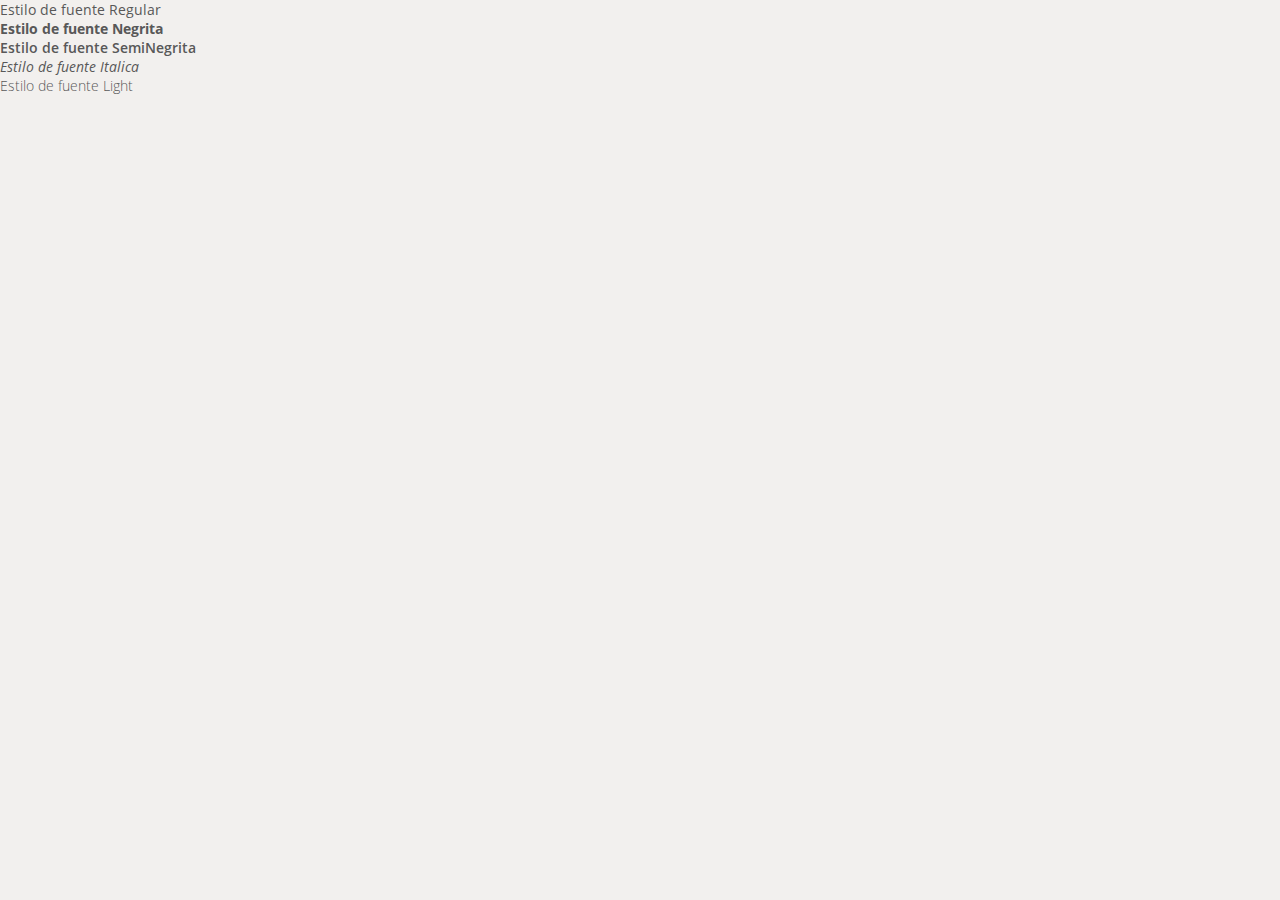
<file: test-font.html>
<!doctype html>
<html lang="en">
<head>
    <meta charset="UTF-8">
    <meta name="viewport"
          content="width=device-width, user-scalable=no, initial-scale=1.0, maximum-scale=1.0, minimum-scale=1.0">
    <meta http-equiv="X-UA-Compatible" content="ie=edge">
    <link rel="stylesheet" href="css/global.css">
    <title>Document</title>
</head>
<body>
<p class="fregular">Estilo de fuente Regular</p>
<p class="fbold">Estilo de fuente Negrita</p>
<p class="fsemibold">Estilo de fuente SemiNegrita</p>
<p class="fitalic">Estilo de fuente Italica</p>
<p class="flight">Estilo de fuente Light</p>
</body>
</html>
</file>
<file: css/global.css>
@charset "UTF-8";
@import "fontawesome-icons/font-awesome.css";


/*** Global Font-Face ***/
@font-face {
    font-family: 'OpenSansRegular';
    src: url(typographic-fonts/OpenSans-Regular.ttf) format('truetype');
    font-style: normal;
    font-weight: 300;
}
@font-face {
    font-family: 'OpenSansBold';
    src: url(typographic-fonts/OpenSans-Bold.ttf) format('truetype');
    font-style: normal;
    font-weight: 300;
}
@font-face {
    font-family: 'OpenSansSemibold';
    src: url(typographic-fonts/OpenSans-Semibold.ttf) format('truetype');
    font-style: normal;
    font-weight: 300;
}
@font-face {
    font-family: 'OpenSansItalic';
    src: url(typographic-fonts/OpenSans-Italic.ttf) format('truetype');
    font-style: normal;
    font-weight: 300;
}
@font-face {
    font-family: 'OpenSansLight';
    src: url(typographic-fonts/OpenSans-Light.ttf) format('truetype');
    font-style: normal;
    font-weight: 300;
}
.fregular {
    font-family: 'OpenSansRegular', Helvetica, sans-serif;
}
.fbold {
    font-family: 'OpenSansBold', Helvetica, sans-serif;
}
.fsemibold {
    font-family: 'OpenSansSemibold', Helvetica, sans-serif;
}
.fitalic {
    font-family: 'OpenSansItalic', Helvetica, sans-serif;
}
.flight {
    font-family: 'OpenSansLight', Helvetica, sans-serif;
}


/*** Global Styles **/
body {
    font-family: OpenSansRegular, Helvetica, sans-serif;
    font-size: 14px;
    margin: 0 auto;
    padding: 0;
    background-color: #fff;
    background-color: rgba(191, 182, 172, 0.2);
    color: #585858;
}
body._bgi {
    background-image: url("../img/textura.png");
}
body > ._main-container, ._optimizedWidth {
    display: block;
    width: 1024px;
    margin: 0 auto;
}
body ._main-content {
    display: block;
    width: 705px;
}

h1, h2, h3, h4, h5, h6,
ul, ol, dl, p {
    margin: 0;
    padding: 0;
}

h1, h2, h3, h4, h5, h6,
b, strong, th, label, optgroup {
    font-family: 'OpenSansSemibold', Helvetica, sans-serif;
    font-weight: normal;
}

em {
    font-family: 'OpenSansItalic', Helvetica, sans-serif;
}

a { text-decoration: none; }

* {
    -webkit-box-sizing: border-box;
    -moz-box-sizing: border-box;
    box-sizing: border-box;
}

/*** inputs: type text, number, date and all select ***/
input[type=text], input[type=number], input[type=password],
input[type=email], input[type=date], input[type=time], select, textarea {
    -webkit-border-radius: 3px;
    -moz-border-radius: 3px;
    border-radius: 3px;
    height: 30px;
    padding: 4px 8px 4px; /*3px 8px 5px;*/
    color: inherit;
    border: 1px solid #d4d4d4;
    font-size: inherit;
    font-family: inherit;
}
textarea {
    height: auto;
    resize: vertical;
}
input[type=text]:hover, input[type=number]:hover, input[type=password]:hover,
input[type=date]:hover, input[type=time]:hover, select:hover, textarea:hover,
input[type=email]:hover, input[type=email]:focus,
input[type=text]:focus, input[type=number]:focus, input[type=password]:focus,
input[type=date]:focus, input[type=time]:focus, select:focus, textarea:focus {
    -webkit-box-shadow: inset 0 0 3px #d5d5d5;
    -moz-box-shadow: inset 0 0 3px #d5d5d5;
    box-shadow: inset 0 0 3px #d5d5d5;
}
input[type=text]:disabled, input[type=number]:disabled, input[type=password]:disabled,
input[type=date]:disabled, select:disabled, textarea:disabled, input[type=number]:read-only,
input[type=text]:read-only {
    background-color: #f9f9f9;
}
input[type=text]:read-only, input[type=text]:-moz-read-only {
    background-color: #f4f4f4;
}
select { padding: 3px 8px !important; }
input[type=date], input[type=time] { padding: 2px 2px 2px 8px !important; }
input[type=number] { padding-right: 2px !important; }

._selectCenter {
    -moz-text-align-last: center;
    text-align-last: center;
}
input[type=radio], input[type=checkbox] {
    vertical-align: -10%;
}


/*** elements outline focus style ***/
a[href]:not([tabindex='-1']):focus,
area[href]:not([tabindex='-1']):focus,
input:not([disabled]):not([tabindex='-1']):focus,
select:not([disabled]):not([tabindex='-1']):focus,
textarea:not([disabled]):not([tabindex='-1']):focus,
button:not([disabled]):not([tabindex='-1']):focus,
iframe:not([tabindex='-1']):focus,
[tabindex]:not([tabindex='-1']):focus,
[contentEditable=true]:not([tabindex='-1']):focus {
    /* your CSS for focusable elements goes here */
    outline: #90b6e4 auto 2px;
}


/*** buttons ***/
button, input[type=submit] {
    font-family: 'OpenSansSemibold', Helvetica, sans-serif;
    font-size: inherit;
    cursor: pointer;
    padding: 7px 10px 8px;
    background-color: #d8d8d8;
    color: inherit;
    border: 1px solid #d0d0d0;
    -webkit-border-radius: 3px;
    -moz-border-radius: 3px;
    border-radius: 3px;
    -webkit-transition: background-color .2s ease-out, background-image .2s ease-out;
    -moz-transition: background-color .2s ease-out, background-image .2s ease-out;
    -o-transition: background-color .2s ease-out, background-image .2s ease-out;
    transition: background-color .2s ease-out, background-image .2s ease-out;
}
button:hover, input[type=submit]:hover {
    background-color: #e1e1e1;
    /*color: #fff;*/
    /*border: 1px solid #fff;*/
}
button:active, input[type=submit]:active {
    padding: 8px 10px 7px;
}
button._btnDisabled, input[type=submit]._btnDisabled,
button._btnDisabled:hover, input[type=submit]._btnDisabled:hover {
    opacity: 0.5;
    background-color: #d8d8d8;
    color: inherit;
    border: 1px solid #b2b2b2;
    cursor: default;
}
._gradientBtn {
    background-image: -webkit-linear-gradient(top, transparent, rgba(173, 173, 173, 0.2));
    background-image: -moz-linear-gradient(top, transparent, rgba(173, 173, 173, 0.2));
    background-image: -ms-linear-gradient(top, transparent, rgba(173, 173, 173, 0.2));
    background-image: -o-linear-gradient(top, transparent, rgba(173, 173, 173, 0.2));
}
._gradientBtn:hover, ._gradientBtn:active {
    background-image: none;
}
button.manage, input[type=submit].manage {
    font-family: 'OpenSansSemibold', Helvetica, sans-serif;
    background-color: #d8d1c7;
    color: inherit;
    border: 1px solid #bbb1aa;
}

._lnkbtn {
    font-family: 'SourceSansPro', Helvetica, sans-serif;
    background: none !important;
    border: none !important;
    padding: 0 !important;
    color: inherit !important;
}
._thin-btn {
    font-family: 'OpenSansSemibold', Helvetica, sans-serif;
    display: inline-block;
    padding: 3px 15px 4px;
    border: 1px solid;
    -webkit-transition: box-shadow 0.3s, background-color 0.3s;
    -moz-transition: box-shadow 0.3s, background-color 0.3s;
    -ms-transition: box-shadow 0.3s, background-color 0.3s;
    -o-transition: box-shadow 0.3s, background-color 0.3s;
    transition: box-shadow 0.3s, background-color 0.3s;
    -webkit-user-select: none;
    -moz-user-select: none;
    -ms-user-select: none;
    user-select: none;
    cursor: pointer;
}
._thin-btn:hover {
    -webkit-box-shadow: 0 0 7px rgba(181, 181, 181, 0.59);
    -moz-box-shadow: 0 0 7px rgba(181, 181, 181, 0.59);
    box-shadow: 0 0 7px rgba(181, 181, 181, 0.59);
}
._thin-btn:active {
    padding: 4px 15px 3px;
}
._btnUserLogin {
    padding: 4px 20px 5px;
    background-color: #d8986d;
    color: white;
    border: none;
}
._btnUserLogin:hover {
    background-color: #e09d72;
    -webkit-box-shadow: 0 0 10px -2px #7c7c7c;
    -moz-box-shadow: 0 0 10px -2px #7c7c7c;
    box-shadow: 0 0 10px -2px #7c7c7c;
}
._btnUserLogin:active {
    padding: 5px 20px 4px;
    -webkit-box-shadow: inset -1px -1px 2px #7c7c7c;
    -moz-box-shadow: inset -1px -1px 2px #7c7c7c;
    box-shadow: inset -1px -1px 2px #7c7c7c;
}
/*** end: buttons ***/


/* default links style */
._hyperlink {
    color: #167ac6;
    cursor: pointer;
}
._hyperlink:hover {
    text-decoration: underline;
}
._inherit-hover-link {
    color: inherit;
}
._inherit-hover-link:hover {
    color: #167ac6;
}


.clearfix:after {
    content: '';
    clear: both;
    display: block;
    height: 0;
    visibility: hidden; /*not to interfere with inputs*/
}
._width100 { width: 100%; }
._width75 { width: 75%; }
._width50 { width: 50%; }
._floatNone { float: none; }
._floatLeft { float: left; }
._floatRight { float: right; }
._alignCenter { text-align: center; }
._alignLeft { text-align: left; }
._alignRight { text-align: right; }
._noSelect {
    -webkit-user-select: none; /* Chrome all, Safari all */
    -khtml-user-select: none; /* Konqueror */
    -moz-user-select: none; /* Firefox all */
    -ms-user-select: none; /* IE 10+ */
    -o-user-select: none; /* Opera */
    user-select: none;
}
._curPointer { cursor: pointer; }
._curDefault { cursor: default; }
._contBox {
    -webkit-box-sizing: content-box;
    -moz-box-sizing: content-box;
    -ms-box-sizing: content-box;
    box-sizing: content-box;
}
._radius3px {
    -webkit-border-radius: 3px;
    -moz-border-radius: 3px;
    border-radius: 3px;
}
._radius5px {
    -webkit-border-radius: 5px;
    -moz-border-radius: 5px;
    border-radius: 5px;
}
._radius10px {
    -webkit-border-radius: 10px;
    -moz-border-radius: 10px;
    border-radius: 10px;
}
._td-u:hover {
    text-decoration: underline;
}
._textNowrap {
    white-space: nowrap;
}
._lbl-mode {
    font-family: 'OpenSansSemibold', Helvetica, sans-serif;
    display: inline-block;
    cursor: default;
}
._main-blue-title {
    text-align: center;
    color: #4090de;
}
._formGrayShadow {
    -webkit-box-shadow: 0 1px 7px -3px;
    -moz-box-shadow: 0 1px 7px -3px;
    box-shadow: 0 1px 7px -3px;
}
.body-dark-bg {
    background-color: #c1c1c1;
}


/*** alerts messages ***/
.successAlert {
    background-color: #dcf1df;
    border-color: #bbdeca;
    color: #78b38b;
}
.errorAlert {
    background-color: #f9e4e4;
    border-color: #e4c0c0;
    color: #b96f6f;
}
.infoAlert {
    background-color: #e7f0f9;
    border-color: #9dbcdc;
    color: #71a8d8;
}
.warningAlert {
    background-color: #f1eee5;
    border-color: #d4d1c8;
    color: #c1b691;
}
.grayAlert {
    background-color: #f1f1f1;
    border-color: #dadada;
    color: #969696;
}


/************* ************ **************/
/************* *ICONS FONT* **************/
/************* ************ **************/
.i-user, .i-key {
    font-size: 18px;
    line-height: 20px;
    color: #b0b0b0;
}
.i-warning-item-status {
    color: #dcc775;
    font-size: 3em;
    line-height: 70px;
}
</file>
